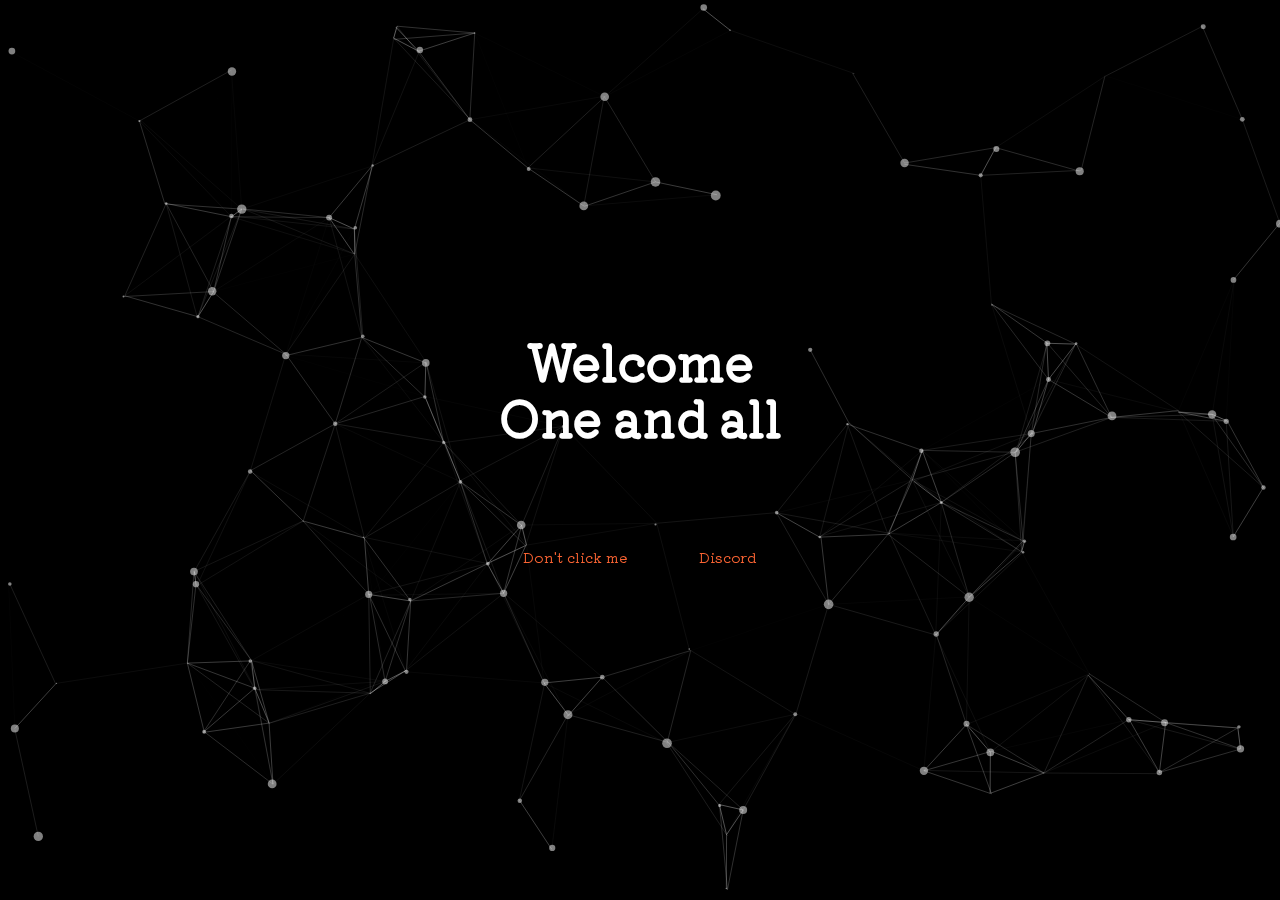
<file: index.html>
<!DOCTYPE html>
<html lang="en">

<head>
  <link rel="icon" href="image.png" />
  <meta charset="utf-8" />
  <title>
    S U C C
  </title>
  <meta property="og:type" content="website">
  <meta property="og:title" content="shwifty " />
  <meta property="og:description" content="A shitty site made by Lego Person#8103" />
  <meta property="og:url" content="shwifty.tk" />
  <meta content="#FF00F7" data-react-helmet="true" name="theme-color">
  <meta property="og:image" content="/image.png" />
     <link href="css/bootstrapp.min.css" rel="stylesheet" />
  <link href="css/now-ui-dashboard.css" rel="stylesheet" />
  <link href="https://fonts.googleapis.com/css2?family=Kiwi+Maru&display=swap" rel="stylesheet">
  <link rel="stylesheet" type="text/css" href="css/style.css">
  <meta name="viewport" content"width=device-width, initial-scale=1.0"
if you can read this your amongus imposter 
</head>
<body class="offline-doc">
 <div1 id="particles-js" >
  <div class="page-header clear-filter" filter-color="">
    <div class="container text-center">
      <div class="col-md-8 ml-auto mr-auto">
        <div class="brand">
          <h1 class="title" style="height:200px;" >Welcome One and all</h1>
          <a href="img" class="nav_item">Don't click me</a>
          &nbsp;&nbsp;&nbsp;&nbsp;&nbsp;&nbsp;&nbsp;&nbsp;&nbsp;&nbsp;&nbsp;&nbsp;&nbsp;&nbsp;&nbsp;&nbsp;
	  <a class="nav_item" href="https://discord.gg/47WJfM8e5R" target="_blank">Discord</a>
        </div>
      </div>
    </div>
  </div>
 </div1>
    <script type="text/javascript" src="js/particles.js"></script>
    <script type="text/javascript" src="js/app.js"></script>
  <footer class="footer">
    <div class=" container-fluid ">
    </div>
  </footer>
</html>
</file>
<file: css/style.css>
body{ 
                 padding: 0;
	margin: 0;
	background: #000000;
}

#particles-js{
  width: 100%;
  height: 100vh;
  background: #000000;
  display: flex;
  justify-content: center;
 align-items: center;
}

.particles-js-canvas-el{
 position: absolute;
}

.offline-doc .page-header {
  display: flex;
  align-items: center;
}

.title {
  font-weight: 700;
}

.title.title-up {
  text-transform: uppercase;
}

.title.title-up a {
  color: #2c2c2c;
  text-decoration: none;
}

h4+.category,
h4.title+.category,
.h4+.category,
.h4.title+.category {
  margin-top: -10px;
}

 .page-header .title {
  margin-bottom: 15px;
}

.page-header .title+h4 {
  margin-top: 10px;
}
.panel-header .header .title {
  color: #FFFFFF;
}

.title+.category {
  margin-top: -10px;
}

.topnav {
  overflow: hidden;
  background-color: rgb(0,0,0);
}

.topnav a {
  float: left;
  color: #000000;
  text-align: center;
  padding: 14px 16px;
  text-decoration: none;
}

.topnav a:hover {
  background-color: #000000;
  color: white;
}

.topnav a.active {
  background-color: #000000;
  color: white;
}

.topnav .icon {
  display: none;
}
</file>
